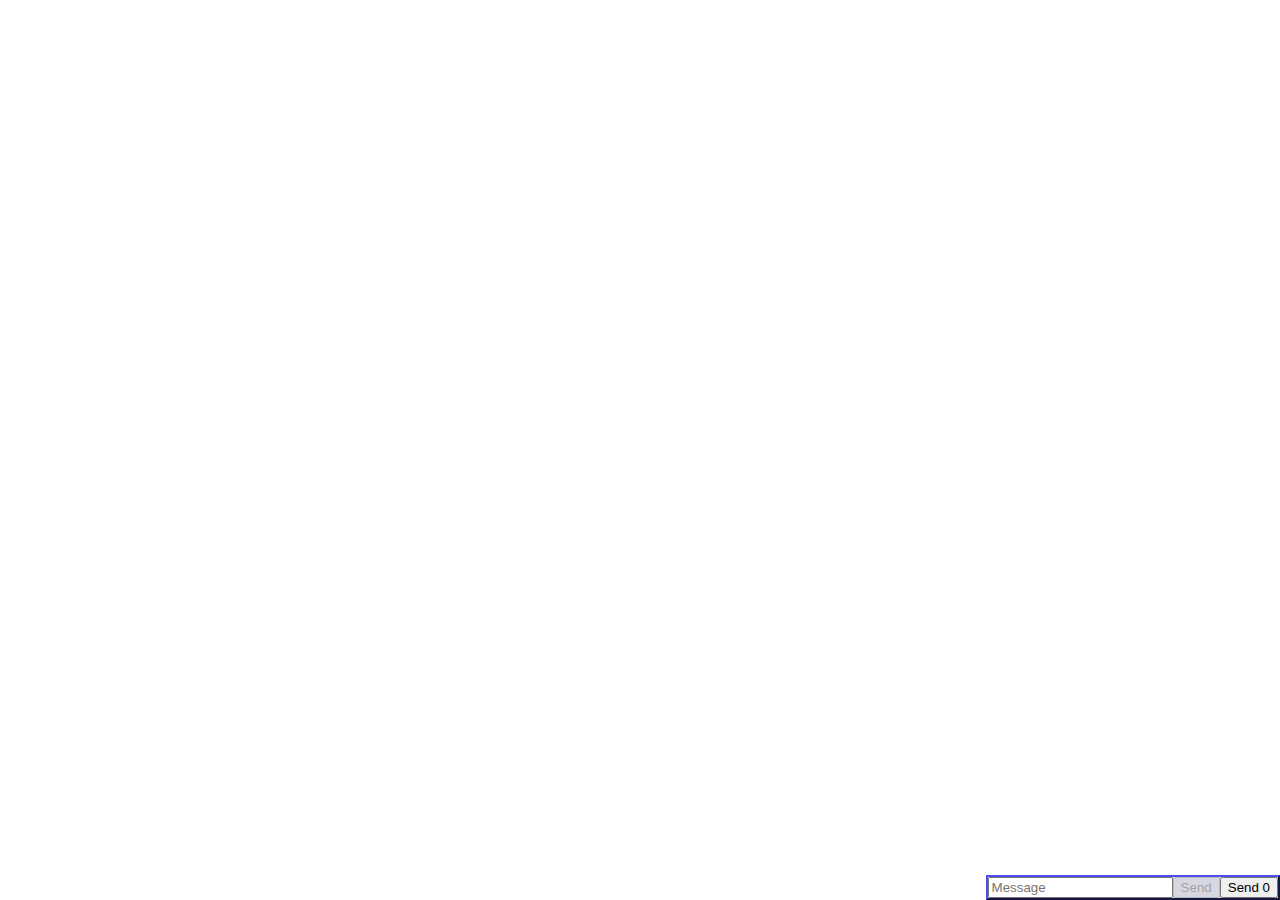
<file: index.html>
<html>
    <head>
		<meta http-equiv="Content-Type" content="text/html; charset=utf-8">
		<title>Pablo's Spel</title>

		<link rel="stylesheet" type="text/css" href="css/chat.css">
		<link rel="stylesheet" type="text/css" href="css/game.css">
	</head>
    <body>
        <div id="main">

		<script src="https://rtcmulticonnection.herokuapp.com/dist/RTCMultiConnection.js"></script>
        <script src="https://rtcmulticonnection.herokuapp.com/socket.io/socket.io.js"></script>
        <script src="main.js" type="text/javascript"></script>
        <script type="text/javascript">
            // Create elm
            var app = Elm.Main.embed(document.getElementById('main'))

            // Create RTCMultiConnection
            var connection = new RTCMultiConnection()
            connection.socketURL = 'https://rtcmulticonnection.herokuapp.com:443/'
            connection.session = { audio: false, video: false, data: true }
            connection.maxParticipantsAllowed = 1
            // or: connection.direction = "one-to-one" // "many-to-many"
            connection.enableLogs = false //disables the many many logs for a cleaner console

            // Join testing room
            //await sleep(Math.random() * 100);
            var room = "Pablo's Testing Room" + location.hash
            connection.openOrJoin(room, function(roomExists, roomid) {
                console.log((roomExists ? 'You joined room' : 'You created room') + ": " + roomid)
            })

            // Connect Elm and WebRTC
            connection.onmessage = function (message) {
                app.ports.listen.send(message.data)
            }
            app.ports.send.subscribe(function(message) {
                connection.send(message)
            })
		</script>
    </body>
</html>
</file>
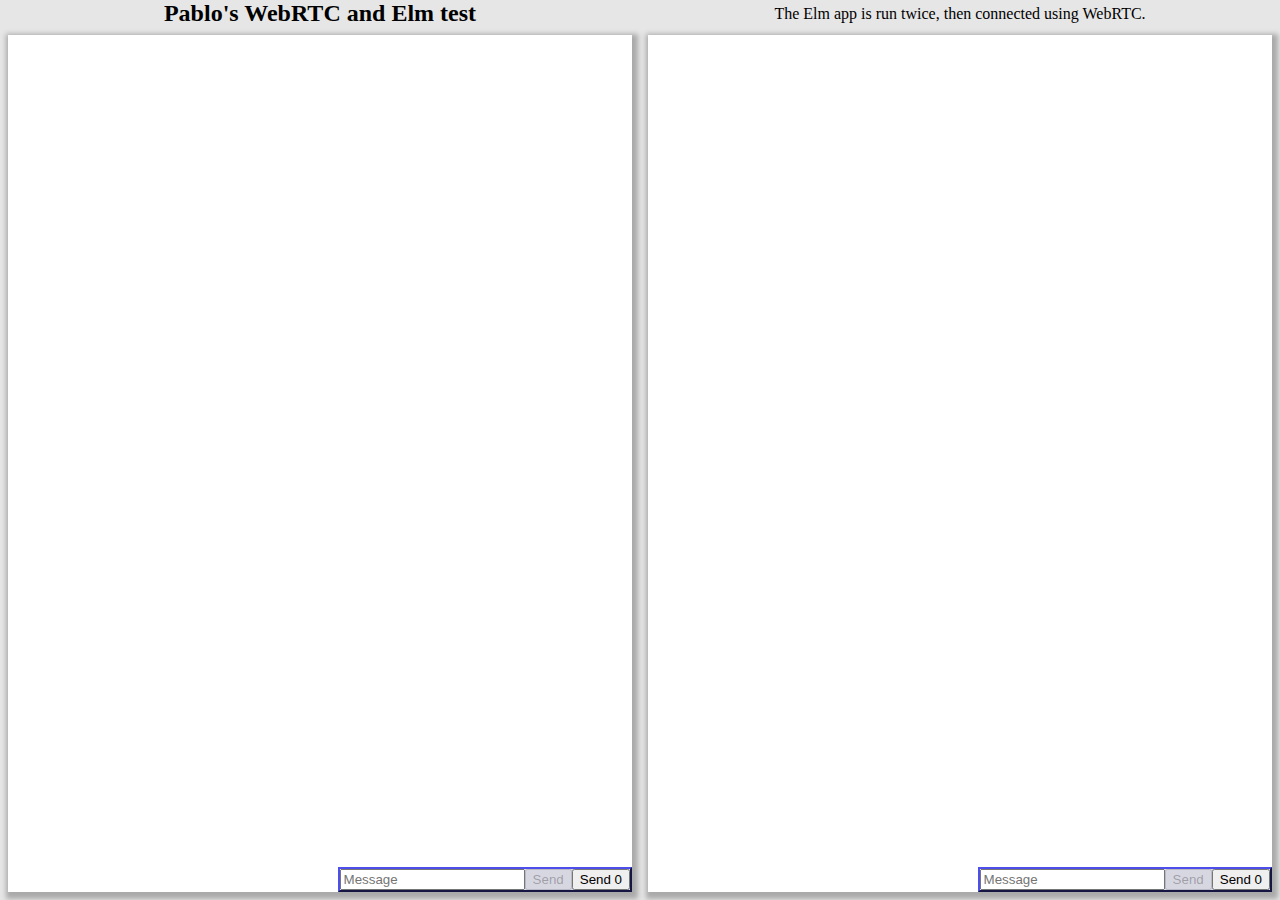
<file: double/index.html>
<html>
    <head>
		<meta http-equiv="Content-Type" content="text/html; charset=utf-8">
        <title>Pablo's Spel (Double)</title>

		<link rel="stylesheet" type="text/css" href="css/double.css">
	</head>
    <body>
        <header>
            <h2>Pablo's WebRTC and Elm test</h2>
            <p>The Elm app is run twice, then connected using WebRTC.</p>
        </header>
        <div class="wrapper">
            <iframe id="left" class="container" src="../index.html#double" frameBorder="0">
                <p>Your browser does not support iframes.</p>
            </iframe>
            <iframe id="right" class="container" src="../index.html#double" frameBorder="0">
                <p>Your browser does not support iframes.</p>
            </iframe>
        </div>
    </body>
</html>
</file>
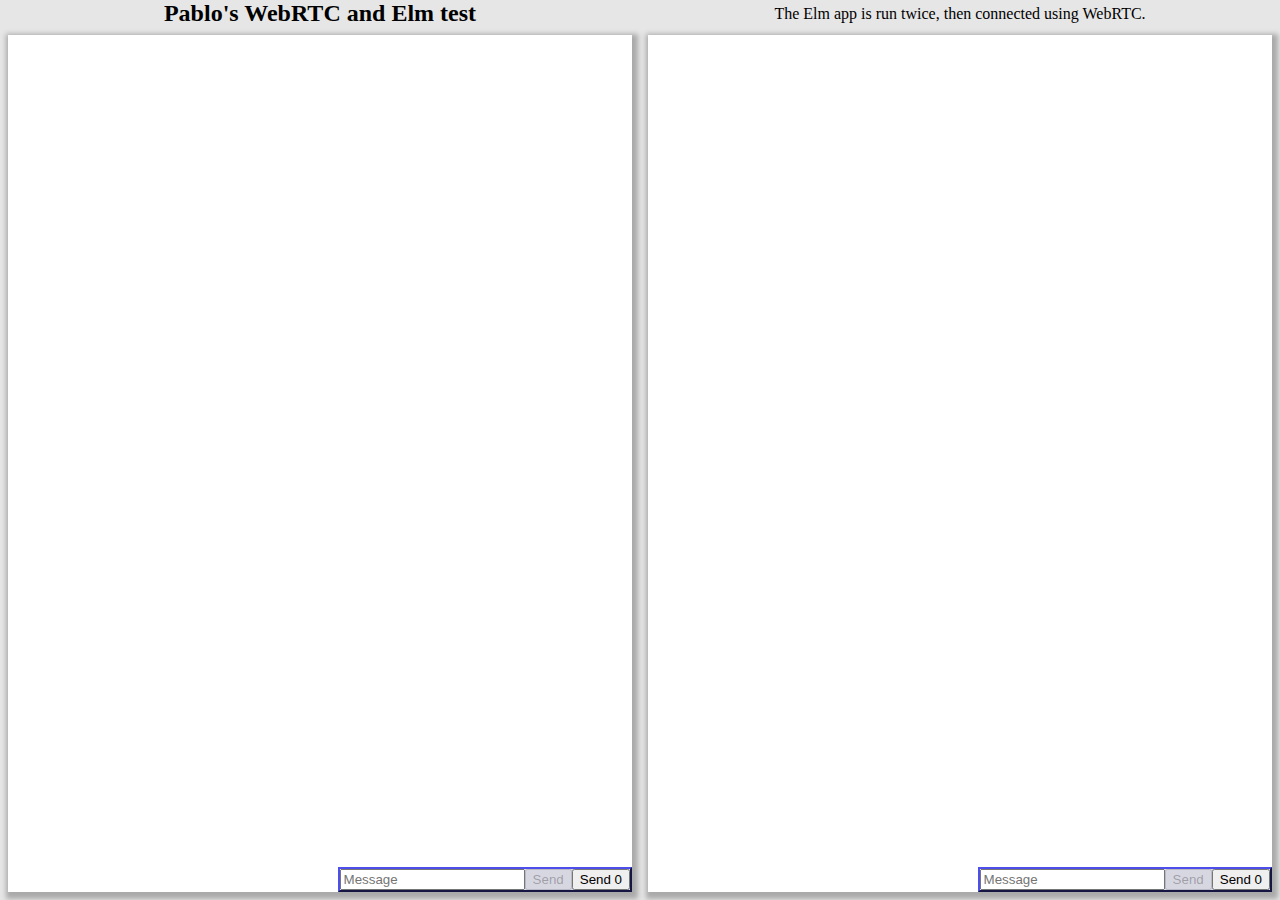
<file: double-index.html>
<html>
    <head>
		<meta http-equiv="Content-Type" content="text/html; charset=utf-8">
        <title>Pablo's Spel (Double)</title>

		<link rel="stylesheet" type="text/css" href="css/double.css">
	</head>
    <body>
        <header>
            <h2>Pablo's WebRTC and Elm test</h2>
            <p>The Elm app is run twice, then connected using WebRTC.</p>
        </header>
        <div class="wrapper">
            <iframe id="left" class="container" src="index.html#double" frameBorder="0">
                <p>Your browser does not support iframes.</p>
            </iframe>
            <iframe id="right" class="container" src="index.html#double" frameBorder="0">
                <p>Your browser does not support iframes.</p>
            </iframe>
        </div>
    </body>
</html>
</file>
<file: css/chat.css>
.chat {
    background: rgba(50, 50, 150, .2);
    position: absolute;
    bottom: 0;
    right: 0;
    border: 2px outset rgb(50, 50, 150);;
}

.chat ul, ol {
    list-style-type: none;
    margin: 0;
    padding: 0;
}
.chat ul, ol li:nth-child(even) { 
    background: rgba(0, 0, 0, .15);
}

.chat .message {
    padding: 0 5;
}
.chat .message .user:after {
    content: ": ";
}
</file>
<file: css/game.css>
.game .board {
    border: 2px outset rgb(120, 80, 40);
    background-color: rgb(255, 240, 230);
    width: 80vmin;
    padding: 0.5vmin;
}
.game .row {
    display: flex;
    flex: 0;
}
.game .cell {
    box-shadow: 0 0 1px rgba(0, 0, 0, 0.3);
    height: 10vmin;
    width: 10vmin;
    cursor: pointer;
}
.game .cell .piece {
    font-size: 8vmin;
    margin: 1vmin;
}

.game .dark {
    background-color: rgba(140, 70, 20, 0.3);
}

.game .cell:hover {
    box-shadow: inset 0 0 5px rgba(200, 50, 50, 1);
}
.game .cell.selected {
    box-shadow: 0 0 5px rgba(50, 50, 200, 1);
}
.game .cell.selected:hover {
    box-shadow: 0 0 5px rgba(50, 50, 200, 1), inset 0 0 5px rgba(200, 50, 50, 1);
}
.game .cell.move {
    box-shadow: 0 0 10px rgba(0, 0, 0, 1);
}

.game .legalMove {
    box-shadow: inset 0 0 5px rgba(50, 200, 50, 1);
    background-color: rgba(140, 40, 10, 0.3);
}

.game .dead {
    margin: 0;
    padding: 0;
}
.game .dead li {
    font-size: 6vmin;
    display: inline-block;
}
</file>
<file: double/css/double.css>
body {
	background-color: rgb(230, 230, 230);
    margin: 0;
    height: 100%;
    width: 100%;
    display: flex;
    flex-flow: column;
}

header {
    display: flex;
    flex-flow: row;
    align-items: center;
    text-align: center;
}

header h1, h2, h3, p {
    margin: 0 10;
    flex: 1;
}

.wrapper {
    display: flex;
    flex-flow: row;
    flex: 1;
}

.wrapper .container {
    flex: 1;
    margin: 8px;
    background-color: rgb(255, 255, 255);
    box-shadow: 2px 3px 5px 4px #aaa;
}
</file>
<file: css/double.css>
body {
	background-color: rgb(230, 230, 230);
    margin: 0;
    height: 100%;
    width: 100%;
    display: flex;
    flex-flow: column;
}

header {
    display: flex;
    flex-flow: row;
    align-items: center;
    text-align: center;
}

header h1, h2, h3, p {
    margin: 0 10;
    flex: 1;
}

.wrapper {
    display: flex;
    flex-flow: row;
    flex: 1;
}

.wrapper .container {
    flex: 1;
    margin: 8px;
    background-color: rgb(255, 255, 255);
    box-shadow: 2px 3px 5px 4px #aaa;
}
</file>
